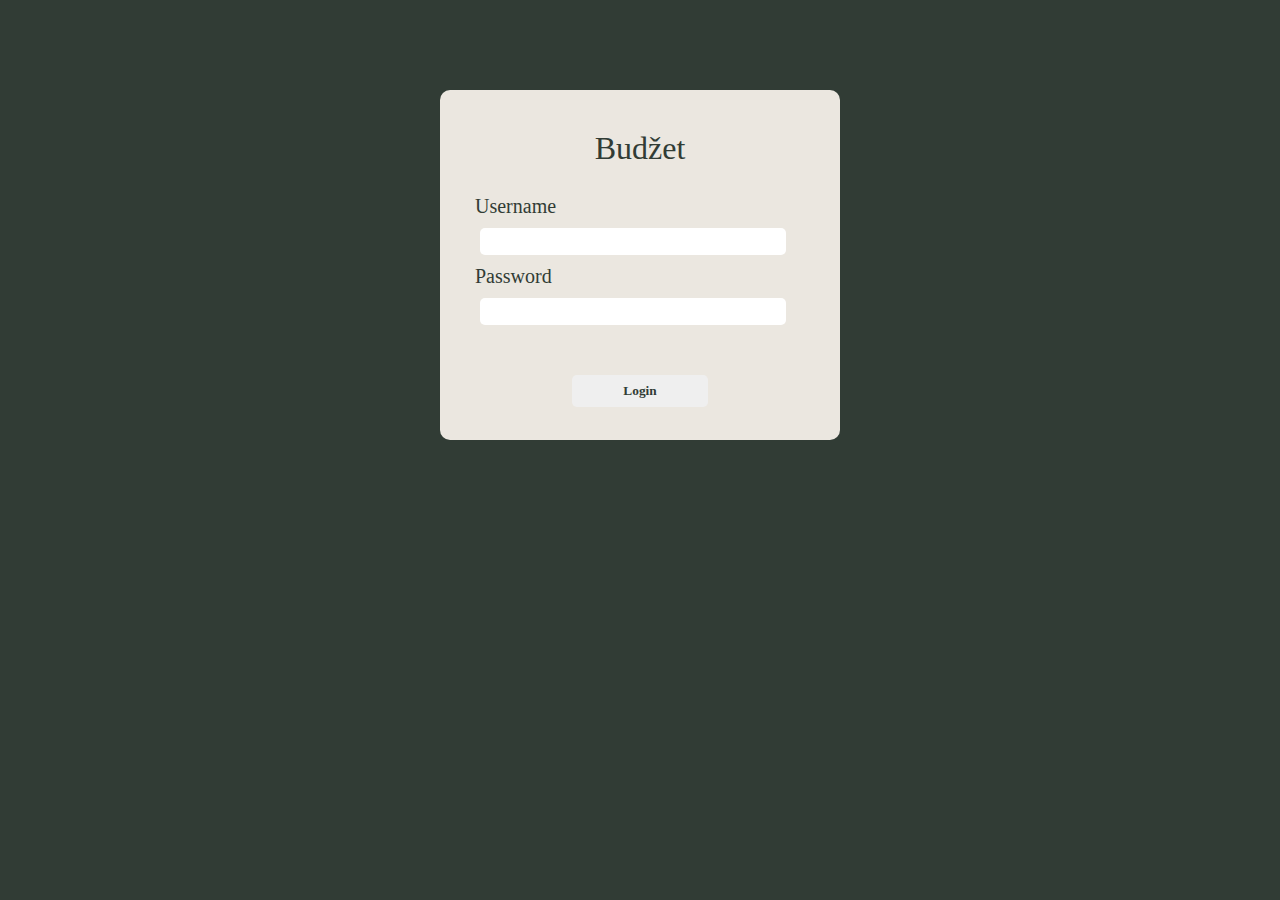
<file: Budzet/html/index.html>
<!DOCTYPE html>
<html>
<head>
	<meta charset="utf-8">
	<title>Budzet</title>
	<link rel="stylesheet" type="text/css" href="../CSS/stil.css">
</head>
<body>
	<div id="Container">
		<h1> 
			Budžet
		</h1>
	</br>
<form method="post" action="../php/login.php">
		<label class="label">
			Username
		</label>
	</br>
		<input type="text" name="Username" id="Ime">
	</br>


		<label class="label"> 
			Password 
		</label>
	</br>
		<input type="password" name="Password" id="Sifra" >
	</br>
		<!--<a href="budzet.html"></a>-->
		<input type="submit" name="submit" id="Dugme" value="Login" onclick=" return onclickValidate()">
</form>
	</div>
</body>

	<script type="text/javascript" src="../JavaScript/Validacija.js"></script>

</html>
</file>
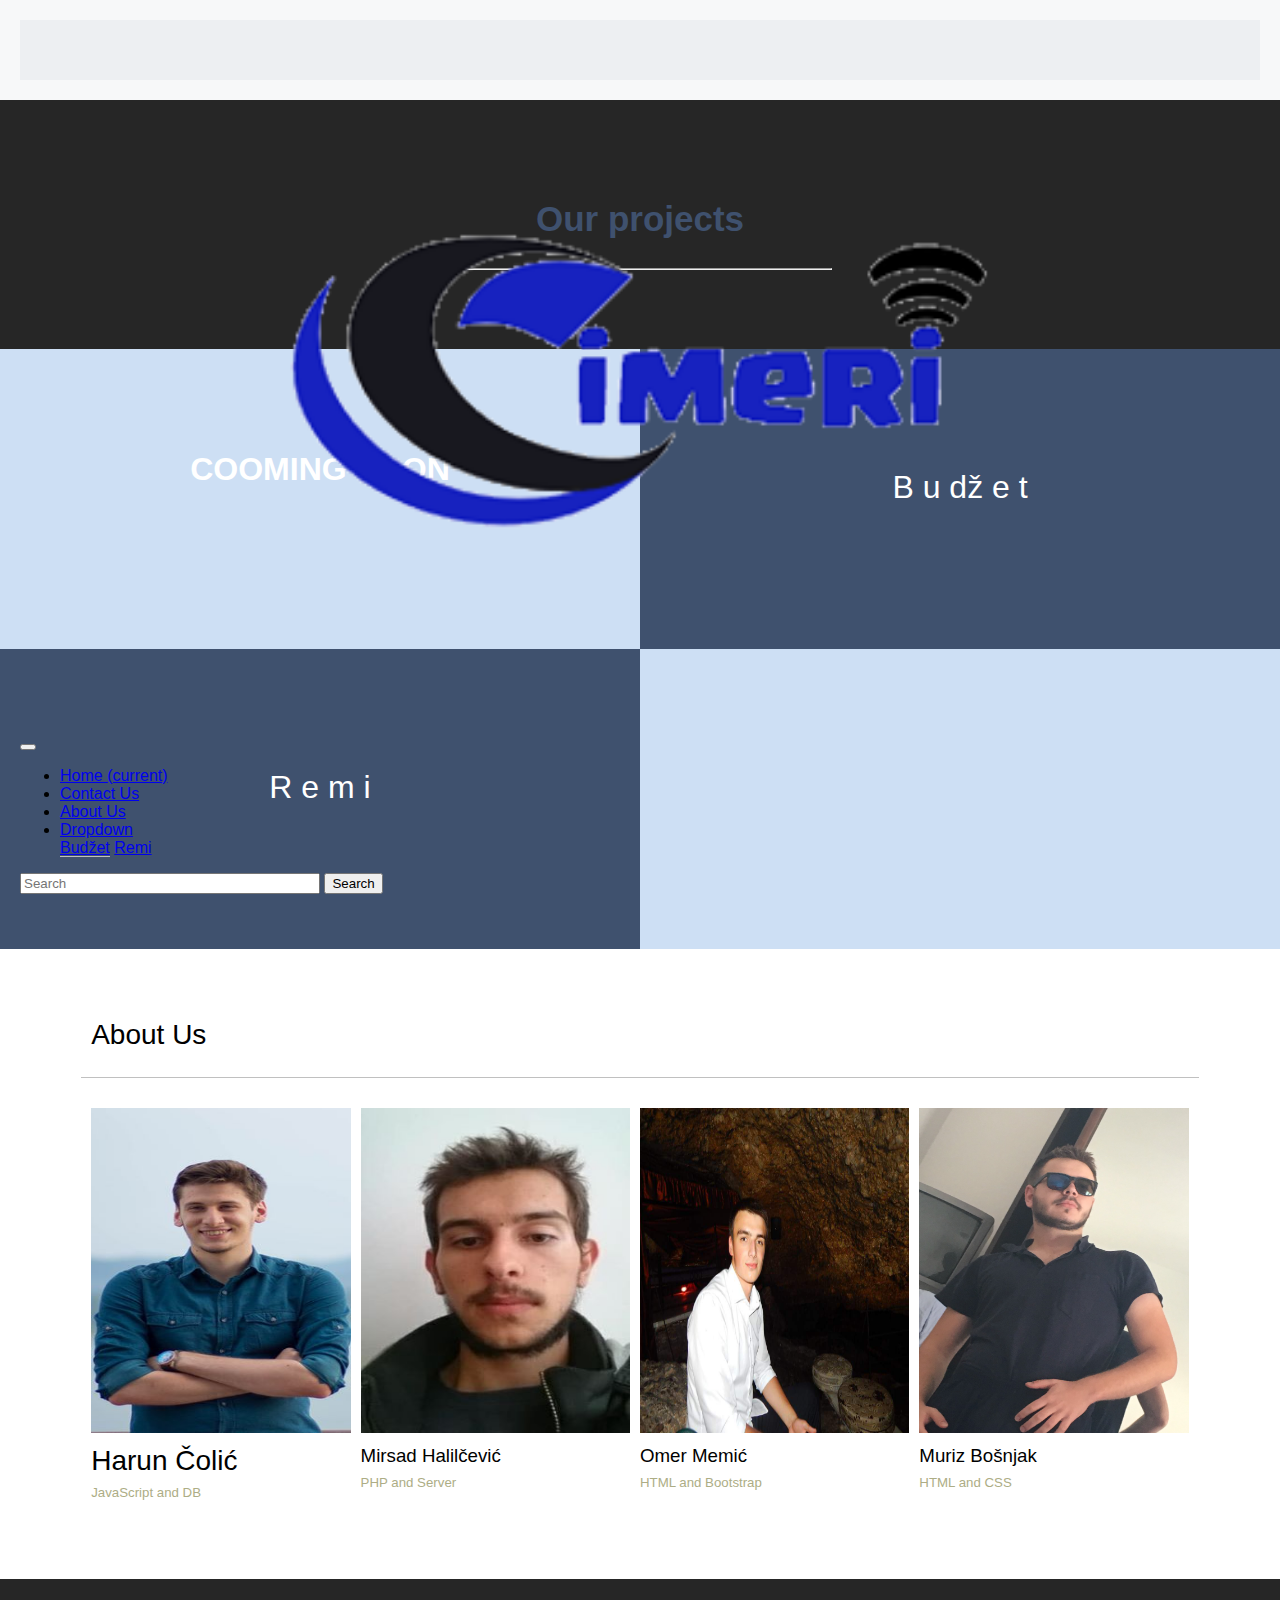
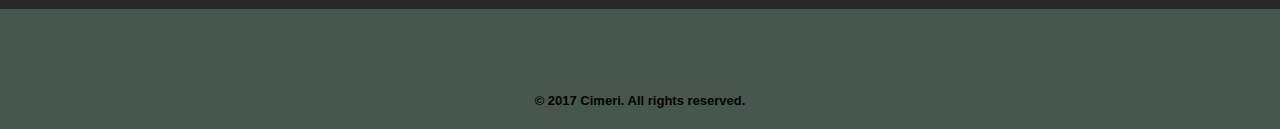
<file: Cimeri/html/index.html>
<!doctype html>
<html lang="en">
  <head>
    <title>Cimeri</title>
    <!-- Required meta tags -->
    <meta charset="utf-8">
    <meta name="viewport" content="width=device-width, initial-scale=1, shrink-to-fit=no">

    <link rel="stylesheet" href="../css/stil.css">

    <!--<link href="https://maxcdn.bootstrapcdn.com/bootstrap/3.3.7/css/bootstrap.min.css" rel="stylesheet">-->


    <!-- Bootstrap CSS -->
    <link rel="stylesheet" href="https://maxcdn.bootstrapcdn.com/bootstrap/4.0.0-beta.2/css/bootstrap.min.css" integrity="sha384-PsH8R72JQ3SOdhVi3uxftmaW6Vc51MKb0q5P2rRUpPvrszuE4W1povHYgTpBfshb" crossorigin="anonymous">
  </head>
  <body>

       <div class="container-lenght">
       <nav class="navbar navbar-expand-lg navbar-light bg-light">
          <!--<img src="..." alt="..." class="rounded-circle">-->
  <a class="navbar-brand" href="#"><img id="logo" src="../slike/logo.png" alt="CIMERI"></a>
  <button class="navbar-toggler" type="button" data-toggle="collapse" data-target="#navbarSupportedContent" aria-controls="navbarSupportedContent" aria-expanded="false" aria-label="Toggle navigation">
    <span class="navbar-toggler-icon"></span>
  </button>

  <div class="collapse navbar-collapse" style="margin:0;" id="navbarSupportedContent">
    <ul class="navbar-nav mr-auto">
      <li class="nav-item active">
        <a class="nav-link" href="#">Home <span class="sr-only">(current)</span></a>
      </li>
      <li class="nav-item">
        <a class="nav-link" href="../../Contact/html/index.html">Contact Us</a>
      </li>
      <li class="nav-item">
        <a class="nav-link" href="#">About Us</a>
      </li>
      <li class="nav-item dropdown">
        <a class="nav-link dropdown-toggle" href="#" id="navbarDropdown" role="button" data-toggle="dropdown" aria-haspopup="true" aria-expanded="false">
          Dropdown
        </a>
        <div class="dropdown-menu" aria-labelledby="navbarDropdown">
          <a class="dropdown-item" href="#" style="
            border-bottom: 0.5px solid silver; ">Budžet</a>
          <a class="dropdown-item" href="#" style="">Remi</a>
          <!--<div class="dropdown-divider"></div>
          <a class="dropdown-item" href="#">Something else here</a>-->
        </div>
      </li>
      <!--<li class="nav-item">
        <a class="nav-link disabled" href="#">Disabled</a>
      </li>-->
    </ul>
    <form class="form-inline my-2 my-lg-0">
      <input class="form-control mr-sm-2" type="search" placeholder="Search" aria-label="Search" style="width: 300px;">
      <button class="btn btn-outline-success my-2 my-sm-0" type="submit">Search</button>
    </form>
    </div>
      </nav>
    </div><!-- end of header -->
      <div class="container2 col-md-12 col-xs-12">
        <h2>Our projects</h2>
        <hr>
      </div>
      <content>
      <div class="cont">
        <a href="#">
          <div class="cont2 col-md-6 col-xs-12"">
            <h1>COOMING SOON</h1>
          </div>
        </a>

        <a href="../../Budzet/html/index.html">
          <div class="cont1 col-md-6 col-xs-12"">
            <h1>B u dž e t</h1>
          </div>
         </a>

         <a href="../../Remi/html/index.html">
          <div class="cont4 col-md-6 col-xs-12"">
            <h1>R e m i</h1>
          </div>
         </a>
        <div class="cont3 col-md-6 col-xs-12">
          
        </div>
      </div>
      </content>
      

      <content>
      
      <div class="container1">
            <div class="lijevo">    

            </div>
            <div class="sreda"> 
                <div class="header1">
                    <h2>About Us</h2>

                </div>
                <!--end of header-->
                <div class="content">
                    <div class="content1 col-md-3 col-xs-6">
                        <img src="../slike/COLA2.jpg" alt="">
                        <h3>Harun Čolić</h3>
                        <h5>JavaScript and DB</h5>
                        <!--<p>Phasellus eget enim eu lectus faucibus vestibulum. 
                            Suspendisse solades pellentesque elementu.</p>-->
                        <!--<input type="submit" formtarget="_blank" value="Contact">-->
                    </div>
                    <div class="content2 col-md-3 col-xs-6">
                         <img src="../slike/MIRSO.jpg" alt="">
                        <h3>Mirsad Halilčević</h3>
                        <h5>PHP and Server</h5>
                        <!--<p>Phasellus eget enim eu lectus faucibus vestibulum. 
                            Suspendisse solades pellentesque elementu.</p>-->
                        <!--<input type="submit" formtarget="_blank" value="Contact">-->
                    </div>
                    <div class="content3 col-md-3 col-xs-6">
                         <img src="../slike/omer.jpeg" alt="">
                        <h3>Omer Memić</h3>
                        <h5>HTML and Bootstrap</h5>
                        <!--<p>Phasellus eget enim eu lectus faucibus vestibulum. 
                            Suspendisse solades pellentesque elementu.</p>-->
                        <!--<input type="submit" formtarget="_blank" value="Contact">-->
                    </div>
                    <div class="content4 col-md-3 col-xs-6">
                        <img src="../slike/muriz.jpg" alt="">
                        <h3>Muriz Bošnjak</h3>
                        <h5>HTML and CSS</h5>
                        <!--<p>Phasellus eget enim eu lectus faucibus vestibulum. 
                            Suspendisse solades pellentesque elementu.</p>-->
                        <!--<input type="submit" formtarget="_blank" value="Contact">-->
                    </div>
                </div>

                <div class="footer1">

                </div>
            </div><!--end of sreda-->
            <div class="desno">

            </div>
            
        </div><!--end of container-->
      </content>
      
      
      <footer class="site-footer col-md-12 col-xs-12">
        <h6>© 2017 Cimeri. All rights reserved.</h6>
      </footer>
      
      <!-- S K R I P T A -->

      <!-- Optional JavaScript -->
      <!-- jQuery first, then Popper.js, then Bootstrap JS -->
      <script src="https://code.jquery.com/jquery-3.2.1.slim.min.js" integrity="sha384-KJ3o2DKtIkvYIK3UENzmM7KCkRr/rE9/Qpg6aAZGJwFDMVNA/GpGFF93hXpG5KkN" crossorigin="anonymous"></script>
     <script src="https://cdnjs.cloudflare.com/ajax/libs/popper.js/1.12.3/umd/popper.min.js" integrity="sha384-vFJXuSJphROIrBnz7yo7oB41mKfc8JzQZiCq4NCceLEaO4IHwicKwpJf9c9IpFgh" crossorigin="anonymous"></script>
      <script src="https://maxcdn.bootstrapcdn.com/bootstrap/4.0.0-beta.2/js/bootstrap.min.js" integrity="sha384-alpBpkh1PFOepccYVYDB4do5UnbKysX5WZXm3XxPqe5iKTfUKjNkCk9SaVuEZflJ" crossorigin="anonymous"></script>
 </body>

</html>
</file>
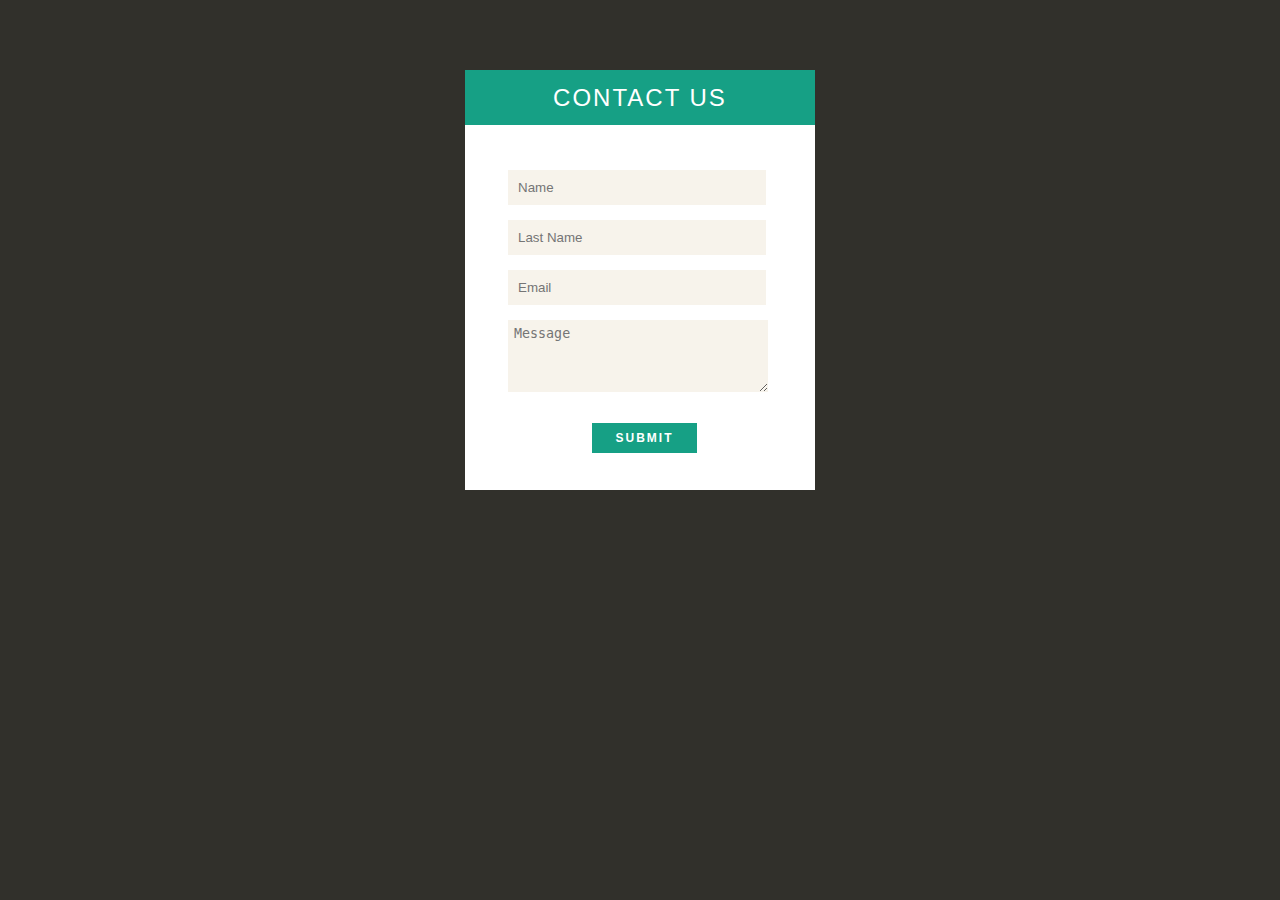
<file: Contact/html/index.html>
<!DOCTYPE html>
<html>
    <head>  
        <meta charset="utf-8"/>
        <link rel="stylesheet" href="../css/stil.css">
        <title>Contact</title>

    </head>
    <body>
        <div class="container">
            <div class="header">
                <h1>Contact Us</h1>
            </div>
            <div class="content">
                <input type="text" name="name" placeholder="Name" id="name"><br>
                <input type="text" name="Last Name" placeholder="Last Name" id="LName"><br>
                <input type="text" name="mail" placeholder="Email" id="mail"><br>
                <textarea name="biog" id="opis" cols="29" rows="4" placeholder="Message" style="padding: 6px;"></textarea><br>
                <input type="submit" value="Submit" id="sub" onclick=" return onclickValidate()">
            </div>
            
            
        </div>
        <!--<textarea name="biog" id="opis" cols="52" rows="5" placeholder="Message"></textarea>-->
            
    </body>

    <script type="text/javascript" src = "../JavaScript/Validacija.js"></script>
</html>
</file>
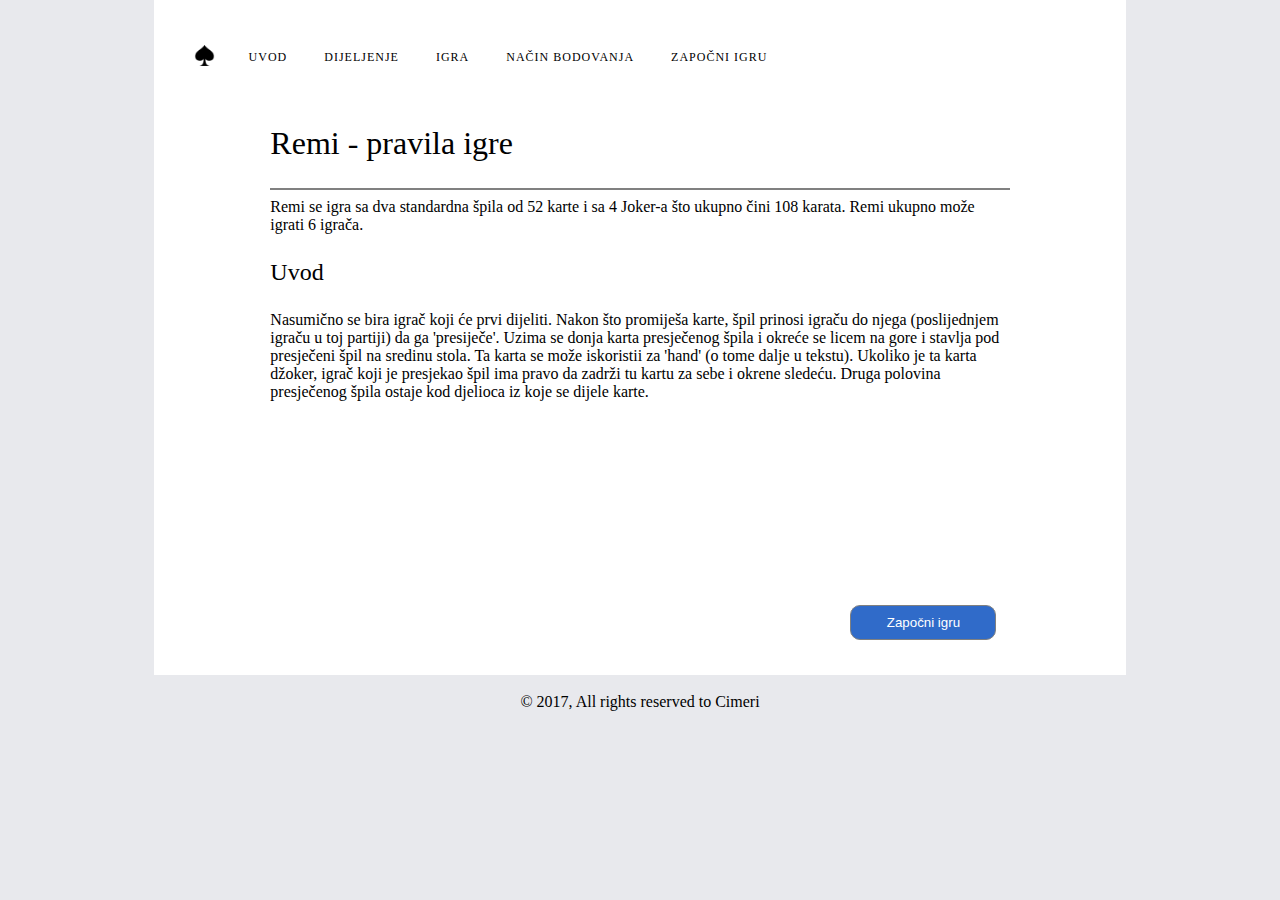
<file: Remi/html/index.html>
<!DOCTYPE html>
<html>
    <head>  
        <meta charset="utf-8"/>
        <link rel="stylesheet" href="../css/stil.css">
        <title>Remi</title>
    </head>
    <body>
        <div class="container">
            <div class="header">
                <div class="hdr">
                    <ul>
                        <img src="../slike/spades.png" alt="" id="logo">
                        <li ><a href="#uvod" id="uvod" onclick="dugme('uvod', 'divUvod')">Uvod</a></li>
                        <li id="dijeljenje" onclick="dugme('dijeljenje', 'divDijeljenje')"><a href="#dijeljenje">Dijeljenje</a></li>
                        <li id="Igra" onclick="dugme('Igra', 'divIgra')"><a href="#Igra">Igra</a></li>
                        <li id="nacinBodovanja" onclick="dugme('nacinBodovanja', 'divNacinBodovanja')"><a href="#nacinBodovanja">Način bodovanja</a></li>
                        <li id="zapocniIgru" ><a href="igra.html">Započni igru</a></li>
                    </ul>
                    
                </div>
                <div class="container1">
                    <h1>Remi - pravila igre</h1>
                    <hr>
                    <span>Remi se igra sa dva standardna špila od 52 karte i sa 4 Joker-a što ukupno čini 108 karata.
                    Remi ukupno može igrati 6 igrača.</span>  
                    <div id="divUvod" class="tekstovi"><h2 >Uvod</h2>
                    <span>Nasumično se bira igrač koji će prvi dijeliti. Nakon što promiješa karte, špil prinosi igraču do njega (poslijednjem igraču u toj partiji) da ga 'presiječe'. Uzima se donja karta presječenog špila i okreće se licem na gore i stavlja pod presječeni špil na sredinu stola. Ta karta se može iskoristii za 'hand' (o tome dalje u tekstu). Ukoliko je ta karta džoker, igrač koji je presjekao špil ima pravo da zadrži tu kartu za sebe i okrene sledeću. Druga polovina presječenog špila ostaje kod djelioca iz koje se dijele karte.</span>
                    </div>
                    <div id="divDijeljenje" class="tekstovi">
                    <h2>Dijeljenje</h2>
                    <span>Dijeli se po jedna karta u krugu svakom igraču sve dok se svim igračima ne podijeli po 14 karata i igraču do djelioca (igrač koji prvi igra) se dijeli još jedna (petnaesta karta). Ostatak karata od dijeljenja ostaje na sredini stola iz koga se kasnije izvlače karte. Time se završava dijeljenje i igra počinje. Igru počinje igrač do djelioca, koji ima 15 karata.</span>
                    </div>
                    <div id="divIgra" class="tekstovi">
                    <h2>Igra</h2>
                    <span>Igrač koji igra prvi baca kartu koja mu je najmanje potrebna (nepotrebnu kartu). Ostali igrači redom, pošto naprave raspored karata, vuku po jednu kartu iz špila na sredini stola i bacaju po jednu koja im ne treba. Igra teče tim ritmom u krug i cilj je da neko od igrača spusti sve svoje karte složene bar u tercove na sto, okrenute licem na gore i ostavi jednu kartu kojom poklapa špil i time se partija završava.</span>
                    <!--slika-->
                    <!--treba dodat id za prvi h1-->
                    <span>Šta je terc? Terc je skup karata od 3 karte složene u nekom redoslijedu. Terc može biti ili tri iste karte ili tri karte istog znaka složene u redosledu (npr. 7,8 i 9 ili 2,3 i 4...).
                    Svaki igrač može da spusti svoje karte (u tercovima) i prije pobjede ukoliko u zbiru svih tercova ima najmanje 51 (štihovi i kečevi se računaju po 10 a ostale karte u njihovoj vrijednosti). Džoker može da zamijeni bilo koju kartu i računa se u vrijednosti karte koju je zamijenio. Kada igrač spusti svoje tercove i ostane sa jednom kartom u ruci on mora da čeka da izvuče kartu koju bi dodao nekom tercu ili većoj skupini karata bilo sebi ili nekom drugom igraču koji je takođe spustio dio svojih karata i na taj način završi igru.
                    Šta je hand? Hand zanči da igrač odjednom spusti sve tercove (bar tercove) iz ruke i posljednjom kartom poklopi špil i završi igru.</span>
                    <!--slika-->
                    </div>
                    <div id="divNacinBodovanja" class="tekstovi">
                    <h2>Način bodovanja</h2>
                    <span>Cilj je imati što manje bodova. Kada igrač završi (pobijedi) ostalim igračima se računa koliko im je karata ostalo u rukama u tom trenutku gdje štihovi i kečevi vrijede 10 a ostale karte imaju svoju vrijednost. Ukoliko neko od igrača u rukama ima džokera u trenutku kada jedan od igrača završi partiju, on se računa 20. Ako pobjednik te partije završi sa handom svim igračima se vrijednost karata u rukama množi sa 2.</span>
                    </div>
                </div>
                <div>
                    <a href="igra.html"><input type="submit" value="Započni igru" id="pocni" /></a>  
                </div>
                
            </div>

        </div>
        <br>
                <div style="text-align:center;width:100%;">
                    <span>&copy 2017, All rights reserved to Cimeri </span>
                </disv>
                <br>
    </body>
    <script type="text/javascript" src="../JavaScript/Pocetna.js"></script>
</html>
</file>
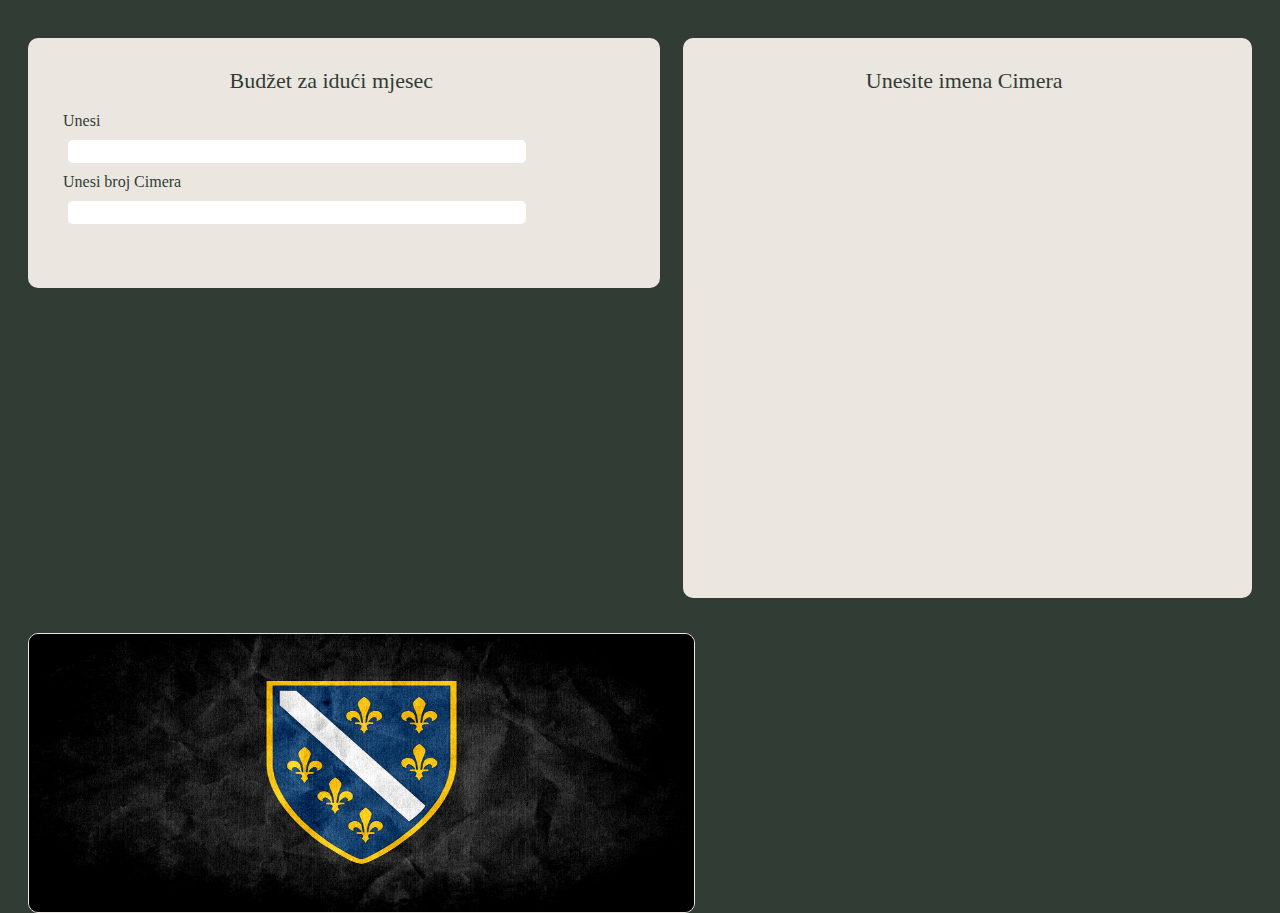
<file: Budzet/html/novimjesec.html>
<!DOCTYPE html>
<html>
<head>
	<meta charset="utf-8">
	<title>Novi Mjesec</title>
	<link rel="stylesheet" type="text/css" href="../CSS/stil.css">
</head>
<body>
	<div id="Cont_Novi">
		<label id="Iduci">
			Budžet za idući mjesec
		</label>
	</br>
</br>
	<label id="Unesi">
		Unesi
	</label>
</br>
<form action="../php/DodajMjesec.php" method="post">
		<input type="text" name="iznos" id="broj">
		
		</br>
		<label id="Cimi">
			Unesi broj Cimera
		</label>
	</br>
		<input type="text" name="cimeri" id="Cimic" onblur="AddCimere()">
		<!--<input type="submit" name="unos" id="unoscimera" value="Unos">-->
	</br>

	



	</div>
	<div id="Cont_Imenac">
		<label id="Cims">
			Unesite imena Cimera
		</label>
		<input type="hidden" name="ime1" class="imenacimera">
		<input type="hidden" name="ime2" class="imenacimera">
		<input type="hidden" name="ime3" class="imenacimera">
		<input type="hidden" name="ime4" class="imenacimera">
		<input type="hidden" name="ime5" class="imenacimera">
		<input type="hidden" name="ime6" class="imenacimera">
		<input type="hidden" name="ime7" class="imenacimera">
		<input type="hidden" name="ime8" class="imenacimera">
		</br>


	<input type="hidden" name="sacuvaj" id="sacuvaj" value="Spremi">
</form>
		
	</div>

	<img src="../Slike/lily.jpg" id="slika">

</body>
     <script src="https://ajax.googleapis.com/ajax/libs/jquery/3.2.1/jquery.min.js"></script> 

<script>
	function AddCimere(){
		var numOfCimer = 0;
 		$(".imenacimera").each(function(){
			if(numOfCimer >= $('#Cimic').val())return;
			$(this).attr('type','text');
			numOfCimer++;
		});
		$('#sacuvaj').attr('type','submit');
	}
</script>

</html>
</file>
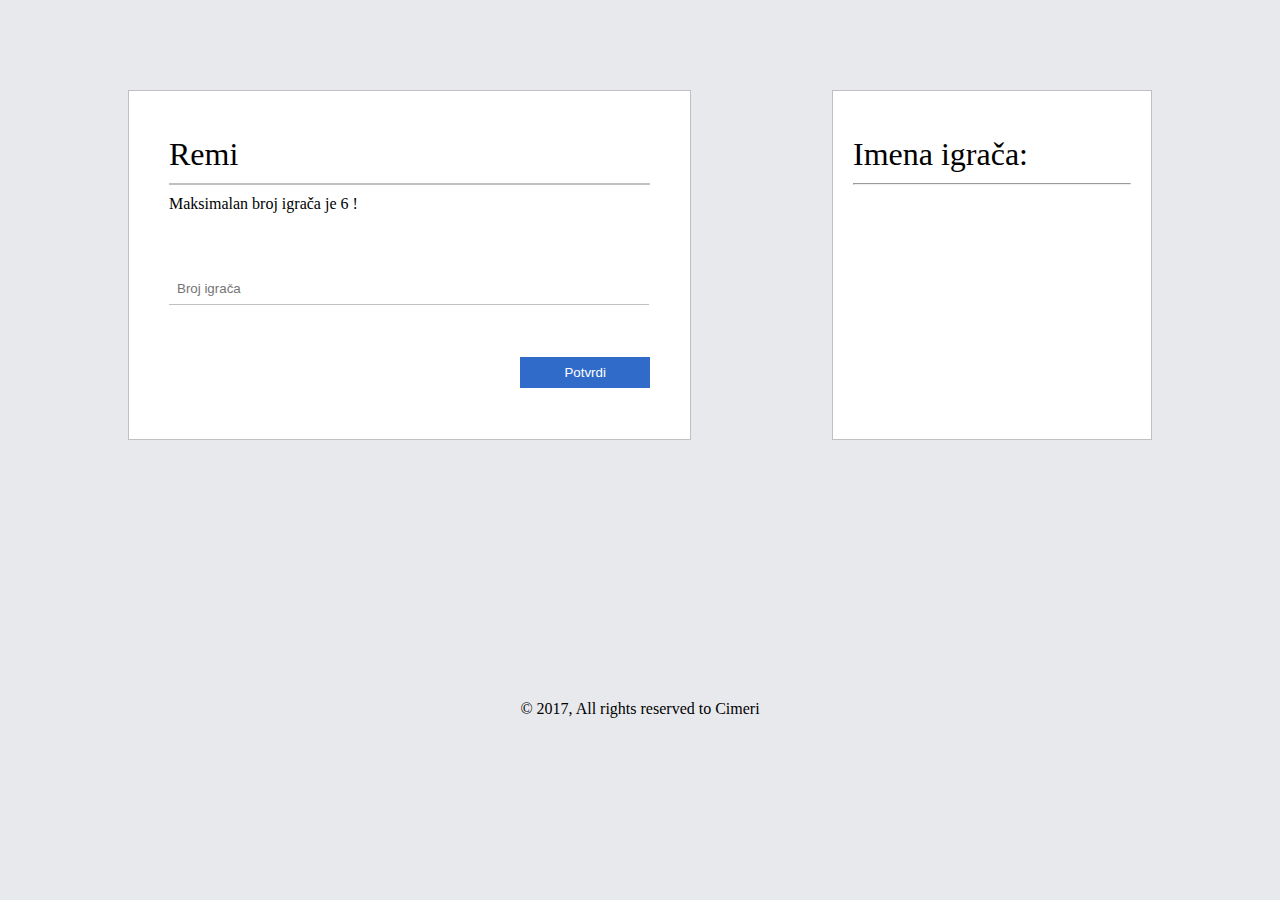
<file: Remi/html/igra.html>
<!DOCTYPE html>
<html>
    <head>  
        <meta charset="utf-8"/>
        <link rel="stylesheet" href="../css/stil.css">
        <title>Remi</title>
    </head>
    <body>
        <div class="cont">
            <div class="cont1" style="margin-bottom:0px;">
                <h1>Remi</h1>
                <hr>
                <span>Maksimalan broj igrača je 6 !</span></br>
                <input type="name" placeholder="Broj igrača" id="brojIgraca" onblur="validateInput()">
                <input type="submit" value="Potvrdi" id="start" onclick="buttonValidate('brojIgraca')">
            </div><!--end of cont1-->
            <div class="cont2">
                <h1>Imena igrača:</h1>
                <hr>
                <input type="hidden" class="igrac" placeholder="Prvi igrač">
                <input type="hidden" class="igrac" placeholder="Drugi igrač">
                <input type="hidden" class="igrac" placeholder="Treći igrač">
                <input type="hidden" class="igrac" placeholder="Četvrti igrač">
                <input type="hidden" class="igrac" placeholder="Peti igrač">
                <input type="hidden" class="igrac" placeholder="Šesti igrač">
                <input type="hidden" value="Potvrdi" id="pocetak" onclick="buttonValidatePlayers()">
            </div>
        </div><!--end of cont-->
           <div style="margin-top:0px;text-align:center;width:100%;">
                    <span>&copy 2017, All rights reserved to Cimeri </span>
                </div>
        <br> 
    </body>

    <script type="text/javascript" src = "../JavaScript/Validacija.js"></script>
</html>
</file>
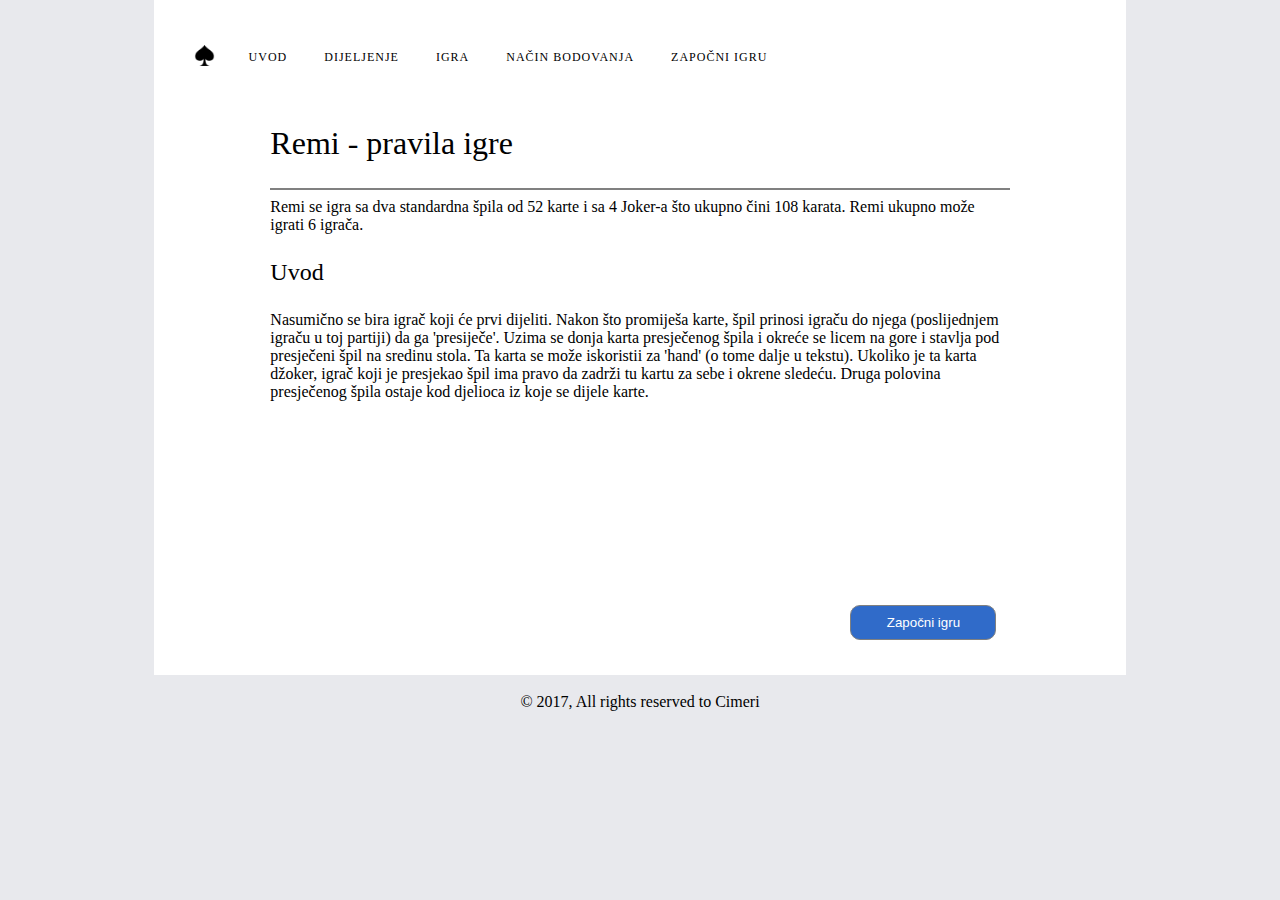
<file: Remi/html/runda.html>
<!DOCTYPE html>
    
<script type="text/javascript">
    
    if(sessionStorage.length == 0)
        location.href="index.html";
   
</script>

<html>
    <head>  
        <meta charset="utf-8"/>
        <link rel="stylesheet" href="../css/stil.css">
        <title>Remi</title>
    </head>
    <body>
        <div style=" height:675px;margin-top:-30px;margin-bottom:0;">
        <article>
            <table align="left" class="table" id="tabela">
                <tr>
                    <td colspan="7" class="red"><h1>R e m i</h1></td>
                </tr>
                
                <tr id="prviRed">
                    <th>Runda</th>
                </tr>

                <tr id="drugiRed">
                    
                </tr>

            </table>
        </article>   
         <div class="cont3">
                <h1>Bodovi igrača:</h1>
                <hr>
                <input type="hidden" class="igrac" placeholder="Prvi igrač">
                <input type="hidden" class="igrac" placeholder="Drugi igrač">
                <input type="hidden" class="igrac" placeholder="Treći igrač">
                <input type="hidden" class="igrac" placeholder="Četvrti igrač">
                <input type="hidden" class="igrac" placeholder="Peti igrač">
                <input type="hidden" class="igrac" placeholder="Šesti igrač">
                <input type="button" id="pocetak1" value="Potvrdi" onclick="onclickValidateBodovi()">
                <input type="button" name="izlaz" id="izlaz" value="Zavrsi Igru" onclick="buttonExit()">

            </div>
        </div>
            <div style="text-align:center;width:100%;margin-top: 0;">
                            
                    <span>&copy 2017, All rights reserved to Cimeri </span>
                </div>
                <br>
    </body>
    <script type="text/javascript" src = "../JavaScript/InGame.js"></script>
</html>
</file>
<file: Budzet/CSS/stil.css>
*{
	box-sizing: border-box;
}
body{
	background-color: #313c35;
}

#Container{
width: 400px;
	height: 350px;
	border: 1px solid black;
	margin: 90px auto;
	padding: 30px;
	box-sizing: border-box;
	background-color: #ebe7e0;
	border-radius: 10px;
	border: none;
}

h1 {
	text-align: center;  
	margin: 3%;
	font-family: "Comic Sans MS";
	font-weight: 300;
	color: #313c35;
}

#Sifra, #Ime{
margin: 10px;
width: 90%;
padding: 6px;
border-radius: 5px;
border: none;
}


#Dugme{
	margin-top: 40px;
	float: right;
	padding: 8px;
	width: 40%;
	margin-right: 30%;
	border-radius: 5px;
	border: none;
	font-family: "Comic Sans MS";
	font-weight: bold;
	color:#313c35;
}


.label{
font-size: 20px;
margin: 5px;
font-family: "Comic Sans MS";
color: #313c35;
}


#Cont_Stanje{
	width: 50%;
	height: 190px;
	border: 1px solid black;
	margin: 30px auto;
	padding: 30px;
	padding-top: 20px;
	box-sizing: border-box;
	background-color: #ebe7e0;
	border-radius: 10px;
	border: none;
	float:left;
	margin-left: 20px;
}


.Lab{
	font-size: 20px;
	font-family: "Comic Sans MS";
	color: #313c35;
}


#ST{
	font-style: center;
	font-family: "Comic Sans MS";
	font-size: 25px;
	color: #313c35;
	margin-right: 15px;
}


#Stanar{
margin: 8px;
width: 55%;
padding: 5px;
border-radius: 6px;
border: none;
color: #313c35;
margin-left: 18px;
}


#Potroseno{
margin: 10px;
width: 16%;
padding: 4px;
border-radius: 6px;
border: none;
margin-left: 10px;
color: #313c35;
}


#NoviMjesec{
	margin-left: 25px;
	background-color: #009933;
	color: #313c35;
	font-family: "Comic Sans MS";
	border-radius: 5px;
	font-weight: bold;
	border: none;
	margin-top: 20px;
	width: 14%;
	padding: 3px;
	padding-bottom: 4px;
}



#Mjes{
	margin-left: 32%;
	font-family: "Comic Sans MS";
	font-size: 20px;
	color: #313c35;
	margin-top: 20px;
	padding: 2px;
	

}
#Stanje{
	text-align: center;
	font-family: "Comic Sans MS";
	font-size: 23px;
	color: #313c35;
}
#Potr{
	background-color: #009933;
	color: #313c35;
	font-family: "Comic Sans MS";
	border-radius: 5px;
	font-weight: bold;
	border: none;	
	padding-bottom: 2px;
	width: 16%;
}
#Sta{
	background-color: #009933;
	color: #313c35;
	font-family: "Comic Sans MS";
	border-radius: 5px;
	font-weight: bold;
	border: none;	
	padding: 3px;
	width: 14%;
	padding-bottom: 4px;
}
#Cont_Stanari{
	width: 50%;
	height: 335px;
	border: 1px solid black;
	margin: 5px auto;
	padding: 15px;
	box-sizing: border-box;
	background-color: #ebe7e0;
	border-radius: 10px;
	border: none;
	float:left;
	margin-left: 20px;
	padding-top: 5px;
}
.Cont_Stanari1{
	width: 100%;
	height: 205px;
	margin-top: 10px;
	padding-left: 2.5%;
}
.cont1, .cont2, .cont3, .cont4{
	width: 23%;
	height: 205px;
	border-radius: 10px;
	border: none;
	background-color: white;
	float: left;
	margin-right: 2%;
	padding: 10px;
}
.cont1 input, .cont2 input, .cont3 input, .cont4 input{
	width: 25%;
	padding: 3px;
	border-radius: 5px;
	border: none;
	background-color: #ebe7e0;
	margin-top: 0px;
}
.imee{
	font-size: 14px;
	margin: 0;
	margin-top: 25px;
	font-family: "Comic Sans MS";
}
#Doplata{
	width: 25%;
	text-align: center;
	border: none;
	border-radius: 5px;
	padding: 6px;
	margin-top: 25px;
	margin-left: 37%;
	
	font-weight: bold;
	color: black;
	font-family: "Comic Sans MS";
}
#uplataa{
	width: 20%;
	background-color: #009933;
	margin-left: 10px;
}
#Cimeri{
	font-family: "Comic Sans MS";
	font-size: 26px;
	color: #313c35;
	margin-left: 45%;
}
.Market{
	width: 45%;
	height: 560px;
	border: 1px solid black;
	margin: 35px auto;
	padding: 30px;
	padding-top: 20px;
	box-sizing: border-box;
	background-color: #ebe7e0;
	border-radius: 10px;
	border: none;
	float:right;
	margin-right: 20px;
	margin-top: 30px;
}
#Cont_Kupit{
	width: 100%;
	height: 450px;
	box-sizing: border-box;
}
.Cont_Kupit1{
	width: 100%;
	height: 40px;
	box-sizing: border-box;
	padding-left: 25%;
}
.Cont_Kupiti1 input{
	margin-top: 20px;
}
#Kupiti{
	margin: 45%;
	font-family: "Comic Sans MS";
	font-size: 25px;
	color: #313c35;
}
#labelArtikal
{
	font-size: 20px;
	font-family: "Comic Sans MS";	
}
#Artikal{
margin: 20px;
width: 50%;
padding: 5px;
border-radius: 6px;
border: none;
margin-left: 30px;
margin-right: 15px;
color: #313c35;
}
#Dodaj{
	background-color: #009933;
	color: #313c35;
	font-family: "Comic Sans MS";
	border-radius: 5px;
	font-weight: bold;
	border: none;	
	width: 14%;
	padding: 3px;
	padding-bottom: 4px;
}
#Cont_Novi{
width: 50%;
height: 250px;
	border: 1px solid black;
	margin: 30px auto;
	padding: 30px;
	box-sizing: border-box;
	background-color: #ebe7e0;
	border-radius: 10px;
	border: none;
	float:left;
	margin-left: 20px;
}
#broj{
	margin: 10px;
width: 80%;
padding: 4px;
border-radius: 5px;
border: none;
}

#Unesi{
font-size: 16px;
margin: 5px;
font-family: "Comic Sans MS";
color: #313c35;
}

#Iduci{
text-align: center;  
font-size: 22px;	
	margin: 30%;
	font-family: "Comic Sans MS";
	font-weight: 300;
	color: #313c35;

}
#dodajbroj{
	background-color: #009933;
	color: #313c35;
	font-family: "Comic Sans MS";
	border-radius: 5px;
	font-weight: bold;
	border: none;	
	padding: 2px;
}
#Cimi{
font-size: 16px;
margin: 5px;
font-family: "Comic Sans MS";
color: #313c35;

}
#Cimic{
	margin: 10px;
width: 80%;
padding: 4px;
border-radius: 5px;
border: none;
}
#unoscimera{
	background-color: #009933;
	color: #313c35;
	font-family: "Comic Sans MS";
	border-radius: 5px;
	font-weight: bold;
	border: none;	
	padding-bottom: 2px;
}

#sacuvaj{

	margin-top: 1%;
	float: right;
	padding: 8px;
	width: 40%;
	margin-right: 30%;
	border-radius: 5px;
	border: none;
	background-color: #009933;
	font-family: "Comic Sans MS";
	font-weight: bold;
	color:#313c35;

}

#Cont_Imenac{
width: 45%;

	height: 560px;
	border: 1px solid black;
	margin: 35px auto;
	padding: 30px;
	box-sizing: border-box;
	background-color: #ebe7e0;
	border-radius: 10px;
	border: none;
	float:right;
	margin-right: 20px;
	margin-top: 30px;
}
#Cims{
text-align: center;  
font-size: 22px;	
	margin: 30%;
	font-family: "Comic Sans MS";
	font-weight: 300;
	color: #313c35;
}
.imenacimera{
	margin: 15px;
	margin-left: 50px;
width: 80%;
padding: 4px;
border-radius: 6px;
border: none;
}
#slika{
	float: left;
	height: 280px;
	margin-top: 0%;
	margin-left: 20px;
	width: 667px;
	border: 1px solid  #ebe7e0;
	border-radius: 10px;
}

.error{

	border: 2px solid red !important;
}
</file>
<file: Cimeri/css/stil.css>
body{
	margin: 0;
	padding: 0;
	font-family: sans-serif;
	background-color:#262626;
}
.site-footer{
	width: 100%;
	height: 120px;
	text-align: center;
	background-color: #47574d;
}
.site-footer h6{
	padding-top: 84px;
	font-size: 13px;
}
.container-lenght{
	padding: 20px;
	background-color: #f7f8f9;
}
.container-lenght nav{
	background-color: #edeff2;
}
.container2{
	width: 100%;
	height: 220px;
}
.container2 h2{
	text-align: center;
	padding-top: 70px;
	font-size: 35px;
	color: #3f516e;
}
.container2 hr{
	width: 30%;
}
.cont{
	height: 600px;
	width: 100%;
    text-align: center;
}
.cont1{
	width: 50%;
	height: 300px;
	float: left;
	background-color: #3f516e;
}

.cont2 h1, .cont4 h1{
    margin-top: 16%;
    color:white;   
}


.cont2{
	width: 50%;
	height: 300px;
	float: left;
	background-color: #cddff4;
}
.cont3{
	width: 50%;
	height: 300px;
	float: left;
	background-color:#cddff4;
}
.cont4{
	width: 50%;
	height: 300px;	
	float: left;
	background-color: #3f516e;
}
.cont1 h1, .cont4 h1{
	text-align: center;
	margin:120px auto ;
	font-weight: 300;
	color: white;
}
.about{
	width: 100%;
	height: 150px;
	background-color: black;
}
.CONT{
	width: 100%;
	height: 550px;
	background-color: red;
	box-sizing: border-box;
}
.CONT1{
	width: 25%;
	height: 550px;
	background-color: white;
	float: left;
}
.CONT2{
	width: 25%;
	height: 550px;
	background-color: yellow;
	float: left;
}
.CONT3{
	width: 25%;
	height: 550px;
	background-color: white;
	float: left;
}
.CONT4{
	width: 25%;
	height: 550px;
	background-color: yellow;
	float: left;
}

/*CNT*/
*{
    box-sizing: border-box;
}
*{
    font-family: "Segoe UI",Arial,sans-serif;
}
body{
    margin: 0;
}
.container1{
    width: 100%;
    height: 630px;
    box-sizing: border-box;
}
.lijevo{
    width: 4%;
    height: 100%;
    background-color: white;
    float:left;
}
.sreda{
    width: 92%;
    height: 100%;
    background-color: #FFFFFF;
    float:left;
    padding: 10px 30px;
}
.desno{
    width: 4%;
    height: 100%;
    background-color: white;
    float:left;
}
.header1{
    width: 100%;
    height: 13%;
    /*padding: 0 0 20px 25px;*/
    border-bottom: 1px solid silver;
    padding-left:10px;
    margin-bottom: 30px;
    margin-top: 40px;
}
.sreda hr{
	margin-bottom: 25px;
}
.header1 h2{
    margin: 0;
    font-weight: normal;
    padding: 20px 0 0 0;
    font-size: 28px;
}
.header2 p{
    margin: 0;
    padding-top: 15px;
}
.content{
    height: 56%;
    width: 100%;
    /*background-color: green;*/
}
.footer1{
    width: 100%;
    height: 12%;
    /*background-color: coral;*/
}
.content1{
    width: 25%;
    height: 100%;
    float: left;
    /*background-color: aqua;*/
    padding-right: 10px;
    padding-left: 10px;
}
.content2{
    width: 25%;
    height: 100%;
    float: left;
    /*background-color: antiquewhite;*/
    padding-right: 10px;
}
.content3{
    width: 25%;
    height: 100%;
    float: left;
    /*background-color: darksalmon;*/
    padding-right: 10px;
}
.content4{
    width: 25%;
    height: 100%;
    float: left;
    /*background-color: tomato;*/
    padding-right: 10px;
}

.content1 img{
    width: 100%;
    height: 95%;
    background-position: center;
}
.content1 h3{
    font-weight: normal;
    margin: 0;
    font-size: 28px;
    padding: 8px 0 8px 0;
}
.content1 h5{
    font-weight: normal;
    margin: 0;
    color:#adad85;
    
}
.content1 p{
    margin: 0;
    padding-top: 8px;
    padding-bottom: 8px;
}
.content1 input{
    padding: 6px;
    text-align: center;
    margin-top: 5px;
    border: 0;
    width: 100%;
}
.content2 img{
    width: 100%;
    height: 95%;
    background-position: center;
}
.content2 h3{
    font-weight: normal;
    margin: 0;
    padding: 8px 0 8px 0;
}
.content2 h5{
    font-weight: normal;
    margin: 0;
    color:#adad85;
    
}
.content2 p{
    margin: 0;
    padding-top: 8px;
    padding-bottom: 8px;
}
.content2 input{
    padding: 6px;
    text-align: center;
    margin-top: 5px;
    border: 0;
    width: 100%;
}
.content3 img{
    width: 100%;
    height: 95%;
    background-position: center;
}
.content3 h3{
    font-weight: normal;
    margin: 0;
    padding: 8px 0 8px 0;
}
.content3 h5{
    font-weight: normal;
    margin: 0;
    color:#adad85;
    
}
.content3 p{
    margin: 0;
    padding-top: 8px;
    padding-bottom: 8px;
}
.content3 input{
    padding: 6px;
    text-align: center;
    margin-top: 5px;
    border: 0;
    width: 100%;
}
.content4 img{
    width: 100%;
    height: 95%;
    background-position: center;
}
.content4 h3{
    font-weight: normal;
    margin: 0;
    padding: 8px 0 8px 0;
}
.content4 h5{
    font-weight: normal;
    margin: 0;
    color:#adad85;
    
}
.content4 p{
    margin: 0;
    padding-top: 8px;
    padding-bottom: 8px;
}
.content4 input{
    padding: 6px;
    text-align: center;
    margin-top: 5px;
    border: 0;
    width: 100%;
}
#logo{
    margin: 0;
    padding: 0;
    width:100%;
}
.navbar-brand{
    padding: 0;
    margin: 0;
    width: 15%;
}

nav{
    height:60px;
}


@media screen and (max-width: 776px) {
    .navbar-brand{
    padding: 0;
    margin: 0;
    width: 55%;
}
    
}
</file>
<file: Contact/css/stil.css>
body{
    background: #31302b;
}
.container{
    width: 350px;
    height: 420px;
    margin: 70px auto;
    background-color: white;
    box-sizing: border-box;
}
.header{
    width: 100%;
    height: 55px;
    background-color: #16a085;

}
.header h1{
    line-height: 55px;
    font-size: 24px;
    font-weight: 300;
    letter-spacing: 2px;
    font-family: 'Open Sans', sans-serif;
    text-transform: uppercase;
    color: #fff;
    text-align: center;
    /*background: #1abc9c;*/
    border-top-left-radius: 3px;
    border-top-right-radius: 3px;
}
.content{
    width: 100%;
    height: 365px;
    padding-top: 45px;
    padding-left: 43px;
}
.content input{
    margin:0;
    width: 68%;
}
.content textarea{
    background-color: #f7f3eb;
    border: none;
}
#sub{
    margin-top: 27px;
    width: 30%;
    padding: 8px;
    border: none;
    font-weight: 300;
    font-family: 'Open Sans', sans-serif;
    text-transform: uppercase;
    text-align: center;
    font-size: 12px;
    font-weight: bold;
    letter-spacing: 2px;
    box-shadow: inset 0px 0px 0px 0px #1abc9c;
    color: #fff;
    background-color: #16a085;
    margin-left: 24%;
}
#name{
    margin-bottom: 15px;
    padding: 10px;
    background-color: #f7f3eb;
    border: none;
}
#LName{
    margin-bottom: 15px;
    padding: 10px;
    background-color: #f7f3eb;
    border: none;
}
#mail{
    margin-bottom: 15px;
    padding: 10px;
    background-color: #f7f3eb;
    border: none;
}
.error{

    border: 1px solid red !important;
}
</file>
<file: Remi/css/stil.css>
body{
	background-color: rgb(232, 233, 237);
	margin:0;
	box-sizing: border-box;
}
.container{
	width: 76%;
    height: 660px;
    background-color: white;
    margin-left: 12%;
    padding-top: 15px;
}
.container hr{
	border: 0.5px solid grey;
}
.header{
	width:100%;
	height: 60px;
	background-color: rgb(232, 233, 237);
	margin:0;
	margin-bottom: 15px;
}
.hdr{
	width: 100%;
    height: 100%;
    
}
.hdr ul{
	list-style-type: none;
    margin: 0;
    /*padding: 0;*/
    overflow: hidden;
    background-color:white;
    text-transform: uppercase;
    font-weight: 300;
    letter-spacing: 1px;
    font-size: 12px;
    white-space: nowrap;
    padding-left: 40px;
}
li {
    float: left;
    
}
li a {
    display: block;
    text-align: center;
    margin-top: 25px;
    margin-bottom: 21px;
    margin-left: 2px;
    margin-right: 15px;
    padding: 10px;
    text-decoration: none;
    color: black;
}

li a:hover {
    background-color: white;
}
#logo{
    
    height: 21px;
    width: 21px;
    float: left;
    margin-top: 30px;
    margin-right: 22px;
}

.container1{
	width: 76%;
	height: 490px;
	/*background-color: red;*/
	margin-left: 12%;
	margin-top: 40px;
}
.container1 h1{
	padding: 10px 0px 5px 0;
	font-weight: 300;
}
.container1 h2{
	margin:0;
	font-weight: 300;
	padding: 25px 0px 25px 0px;
}
.container2{
	width: 100%;
	height: 100px;
}
#pocni{
	border-radius:10px;
	border: 1px solid grey;
	padding:9px;
	float:right;
	width:15%;
	background-color:#306bc9;
	margin-right: 130px;
	color: white;
}
.cont{
	width: 100%;
    height: 700px;
    margin-left: 10%;
	background-color: rgb(232, 233, 237);
	box-sizing: border-box;
}
.cont1{
	width: 44%;
    height: 350px;
    box-sizing: border-box;
    background-color: white;
    margin-top: 90px;
    border: 0.5px solid silver;
    padding: 15px;
    padding-left: 40px;
    padding-right: 40px;
    float: left;
}
.cont2{
    width: 25%;
    height: 350px;
    box-sizing: border-box;
    background-color: white;
    margin-top: 90px;
    border: 0.5px solid silver;
    padding: 15px;
    padding-left: 20px;
    padding-right: 20px;
    float: right;
    margin-right: 20%;
}
.cont1 h1, .cont2 h1{
	margin: 0;
	margin: 30px 0px 10px 0px;
	font-weight: 300;
}
.cont1 hr{
	border: 0.5px solid silver;
	margin-bottom: 10px;
}
.cont1 input{
	width: 96.5%;
    padding: 8px;
    margin: 60px 0 12px 0;
    border: none;
    border-bottom: 1px solid silver;
}
.cont2 input{
    width: 96.5%;
    padding: 4px;
    margin: 3px 0 3px 0;
    border: none;
    border-bottom: 1px solid silver;
}
#start{
    width: 130px;
    padding: 8px;
    text-align: center;
    background-color: black;
    color: white;
    border: 0;
    float: right;
    margin-top: 40px;
    background-color:#306bc9;
}
#pocetak{
    width: 80px;
    padding: 4px;
    text-align: center;
    color: white;
    border: 0;
    float: right;
    margin-top: 20px;
    background-color:#306bc9;
}
.table{
    font-family: sans-serif;
    font-size: 0.9em;
    line-height: 1.5em;
    border: 1px solid black;
    border-collapse: collapse;
    opacity: 0.95;
    width: 55%;
    /*margin-top: 10%;
    margin-left: 8%;*/
    margin-top: 140px;
    margin-left: 70px;
}
.table th{
    /*background-color: #666;*/
    color: white;
    background-color: #c69977;
}
.red{
    color: white;
    background-color: #666;
}
article table tr td h1{
    font-weight: 300;
    font-size: 35px;
    padding: 0;
    margin: 15px;
}
.table th, .table td{
    text-align: center;
    padding: 15px;
    border: 1px solid black;
    font-weight: 300;
}
article{
    /*overflow-x: auto; */
}
.cont3{
    width: 18%;
    height: 380px;
    box-sizing: border-box;
    background-color: white;
    margin-top: 140px;
    border: 0.5px solid silver;
    padding: 15px;
    padding-left: 20px;
    padding-right: 20px;
    float: right;
    margin-right: 13%;   
}
.cont3 h1{
    font-weight: 300;
}
.cont3 hr{
    margin-bottom: 15px;
}
.cont3 input{
    width: 96.5%;
    padding: 4px;
    margin: 3px 0 3px 0;
    border: none;
    border-bottom: 1px solid silver;
}
#pocetak1{
    width: 100%;
    padding: 4px;
    text-align: center;
    color: white;
    border: 0;
    float: right;
    margin-top: 20px;
    background-color:#306bc9;
}
.error{

    border: 1px solid red !important;
}

#izlaz{

    width: 100%;
    padding: 4px;
    text-align: center;
    color: white;
    border: 0;
    float: right;
    margin-top: 15px;
    background-color:red;
}
</file>
